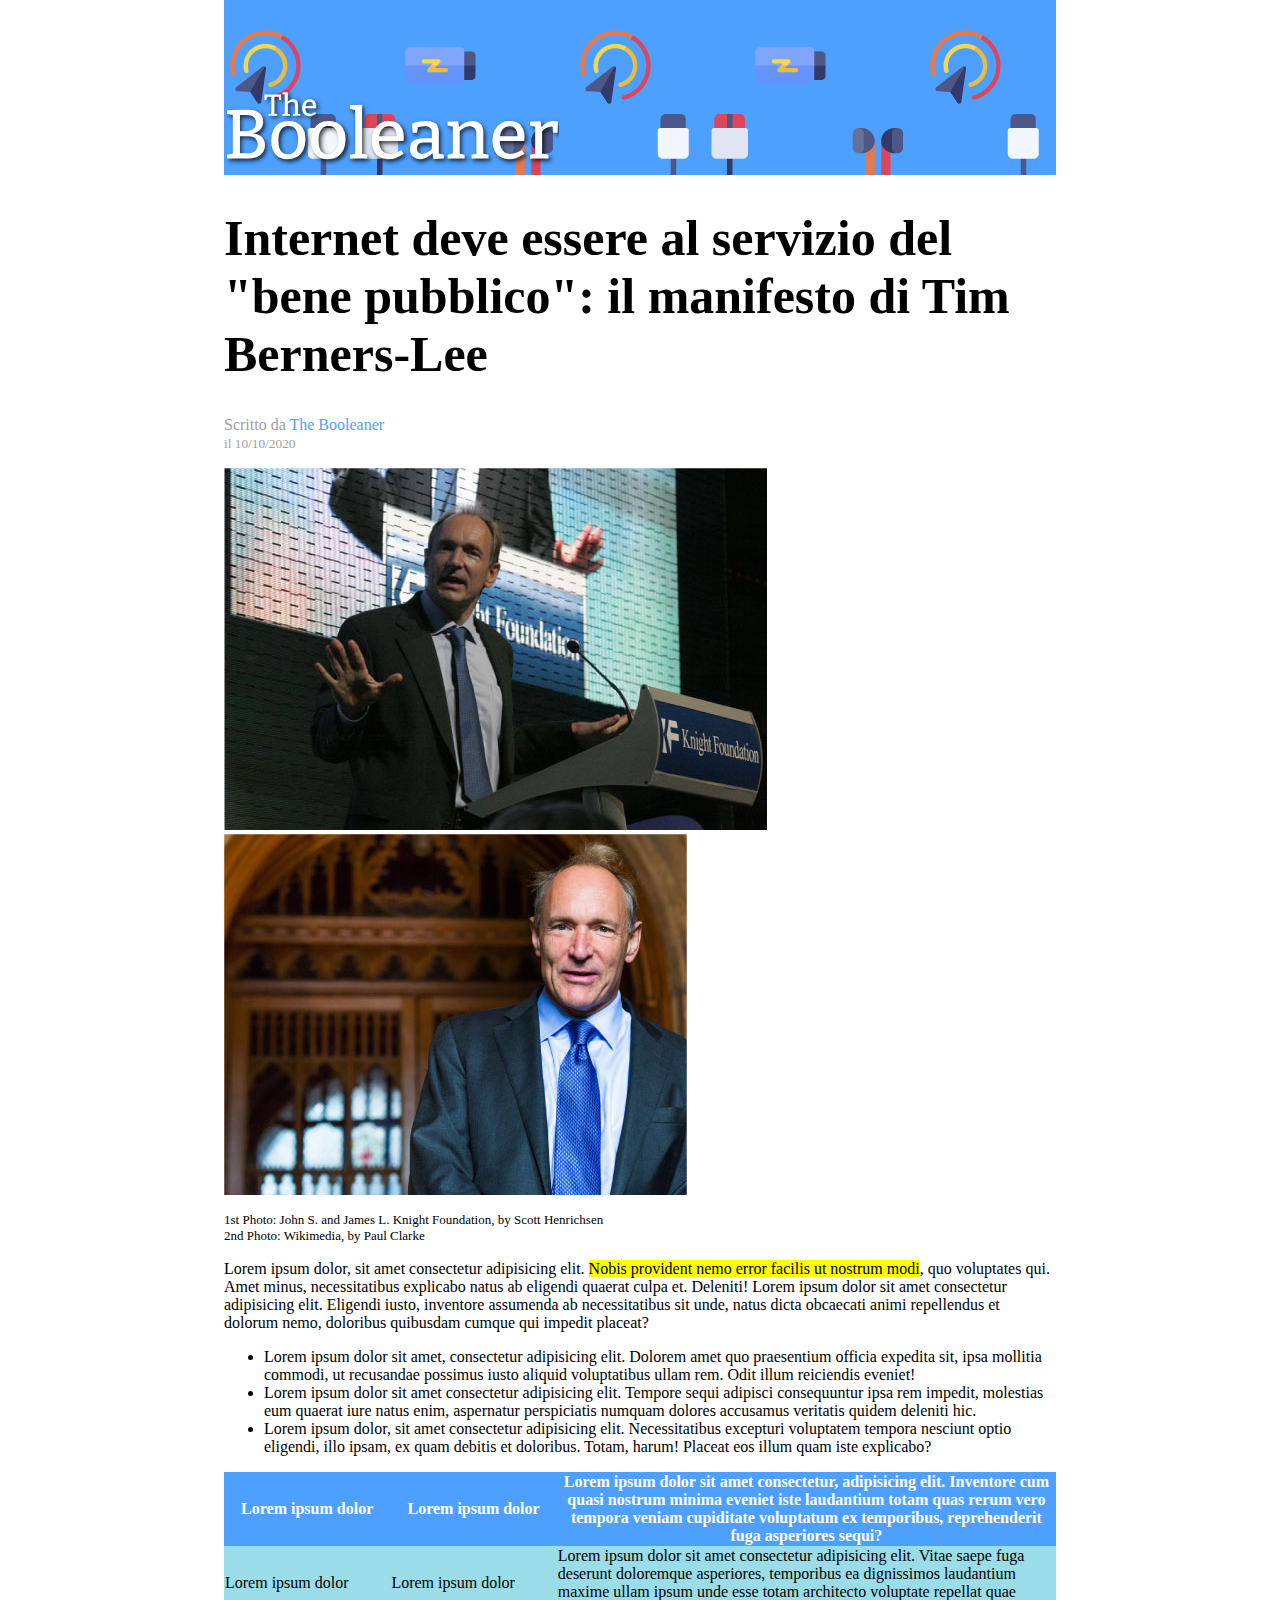
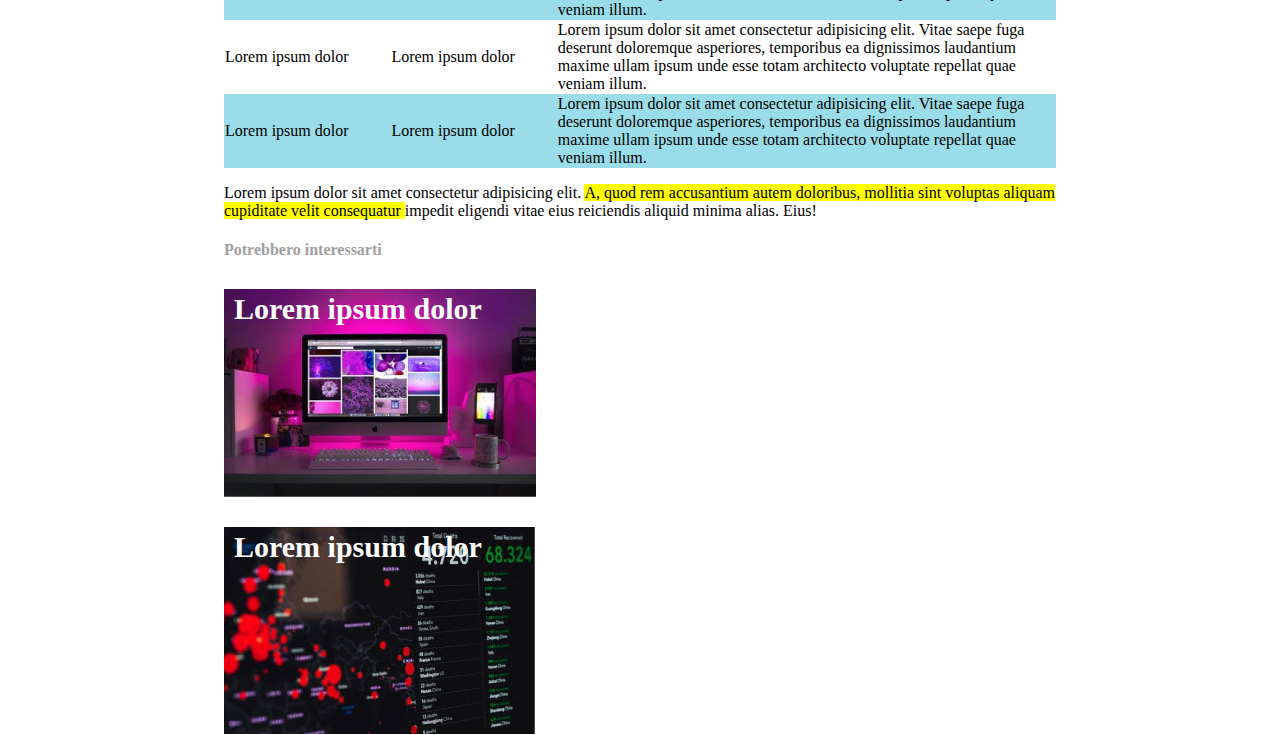
<file: index.html>
<!DOCTYPE html>
<html lang="it">
    <head>
        <meta charset="UTF-8">
        <meta http-equiv="X-UA-Compatible" content="IE=edge">
        <meta name="viewport" content="width=device-width, initial-scale=1.0">
        <title>The Booleaner</title>
        <link rel="stylesheet" href="css/style.css"/>
    </head>
    <body>
        
        <header>
            <img class="logo" src="img/logo.svg" alt="logo The Booleaner"/>

        </header>
        
        <main>
<!-- titolone -->
            <h1>Internet deve essere al servizio del "bene pubblico": il manifesto di Tim Berners-Lee</h1>
            
<!-- autore articolo  -->
            <p id="autore">
                Scritto da 
                <span class="sottotitolo1">The Booleaner</span><br/>
                <span class="sottotitolo2">il 10/10/2020</span>
            </p>
            
<!-- 1a sezione foto -->
            <div class="foto1">
                <img src="img/tim-1.jpg" alt="Tim Berners Lee parla alla Knight Foundation"/>
                <img src="img/tim-2.jpg" alt="Fotografia mezzobusto di Tim Beners Lee"/>
                <p class="didascalia">1st Photo: John S. and James L. Knight Foundation, by Scott Henrichsen <br/>2nd Photo: Wikimedia, by Paul Clarke</p>
            </div>

<!-- 1' paragrafo con frase evidenziata -->
            <p>Lorem ipsum dolor, sit amet consectetur adipisicing elit. <span class="evidenziatore">Nobis provident nemo error facilis ut nostrum modi</span>, quo voluptates qui. Amet minus, necessitatibus explicabo natus ab eligendi quaerat culpa et. Deleniti! Lorem ipsum dolor sit amet consectetur adipisicing elit. Eligendi iusto, inventore assumenda ab necessitatibus sit unde, natus dicta obcaecati animi repellendus et dolorum nemo, doloribus quibusdam cumque qui impedit placeat?</p>

<!-- lista non numerata -->
            <ul>
                <li>Lorem ipsum dolor sit amet, consectetur adipisicing elit. Dolorem amet quo praesentium officia expedita sit, ipsa mollitia commodi, ut recusandae possimus iusto aliquid voluptatibus ullam rem. Odit illum reiciendis eveniet!</li>
                <li>Lorem ipsum dolor sit amet consectetur adipisicing elit. Tempore sequi adipisci consequuntur ipsa rem impedit, molestias eum quaerat iure natus enim, aspernatur perspiciatis numquam dolores accusamus veritatis quidem deleniti hic.</li>
                <li>Lorem ipsum dolor, sit amet consectetur adipisicing elit. Necessitatibus excepturi voluptatem tempora nesciunt optio eligendi, illo ipsam, ex quam debitis et doloribus. Totam, harum! Placeat eos illum quam iste explicabo?</li>
            </ul>

<!-- tabella colorata -->
            <table>
                <tr id="primariga">
                    <th class="row1-2">Lorem ipsum dolor</th>
                    <th class="row1-2">Lorem ipsum dolor</th>
                    <th>Lorem ipsum dolor sit amet consectetur, adipisicing elit. Inventore cum quasi nostrum minima eveniet iste laudantium totam quas rerum vero tempora veniam cupiditate voluptatum ex temporibus, reprehenderit fuga asperiores sequi?</th>
                </tr>
                <tr>
                    <td >Lorem ipsum dolor</td>
                    <td>Lorem ipsum dolor</td>
                    <td>Lorem ipsum dolor sit amet consectetur adipisicing elit. Vitae saepe fuga deserunt doloremque asperiores, temporibus ea dignissimos laudantium maxime ullam ipsum unde esse totam architecto voluptate repellat quae veniam illum.</td>

                </tr>
                <tr>
                    <td>Lorem ipsum dolor</td>
                    <td>Lorem ipsum dolor</td>
                    <td>Lorem ipsum dolor sit amet consectetur adipisicing elit. Vitae saepe fuga deserunt doloremque asperiores, temporibus ea dignissimos laudantium maxime ullam ipsum unde esse totam architecto voluptate repellat quae veniam illum.</td>

                </tr>
                <tr>
                    <td>Lorem ipsum dolor</td>
                    <td>Lorem ipsum dolor</td>
                    <td>Lorem ipsum dolor sit amet consectetur adipisicing elit. Vitae saepe fuga deserunt doloremque asperiores, temporibus ea dignissimos laudantium maxime ullam ipsum unde esse totam architecto voluptate repellat quae veniam illum.</td>

                </tr>
            </table>

<!-- 2' paragrafo con frase evidenziata  -->
            <p>Lorem ipsum dolor sit amet consectetur adipisicing elit. <span class="evidenziatore">A, quod rem accusantium autem doloribus, mollitia sint voluptas aliquam cupiditate velit consequatur </span>impedit eligendi vitae eius reiciendis aliquid minima alias. Eius!</p>

            <h4>Potrebbero interessarti</h4>
            
<!-- immagini con testo sovrpposto -->
            <div class="interessi">
                <img src="img/monitor.jpg" alt="pussy desk">
                <p>Lorem ipsum dolor</p>
            </div>
            
            <div class="interessi">
                <img src="img/graph.jpg" alt="siamo nella merda">
                <p>Lorem ipsum dolor</p>
            </div>
        </main>

    </body>
</html>
</file>
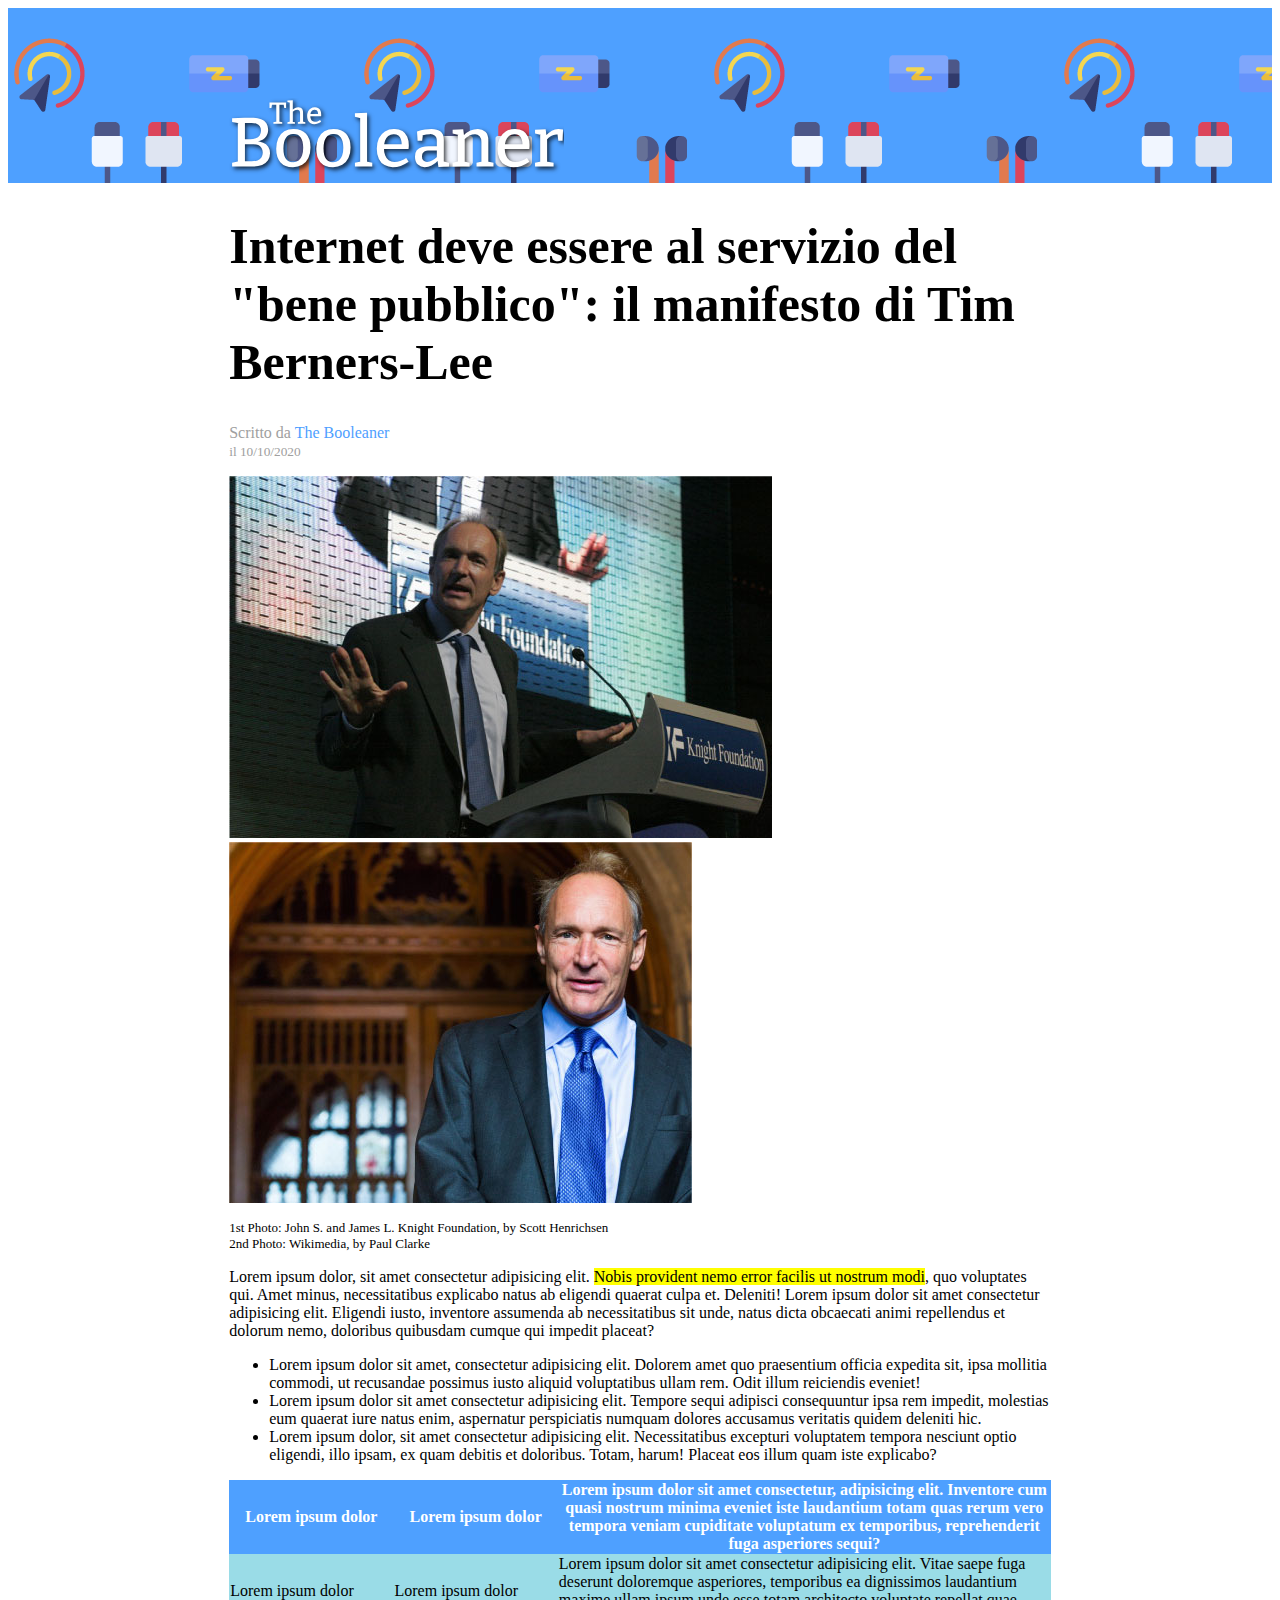
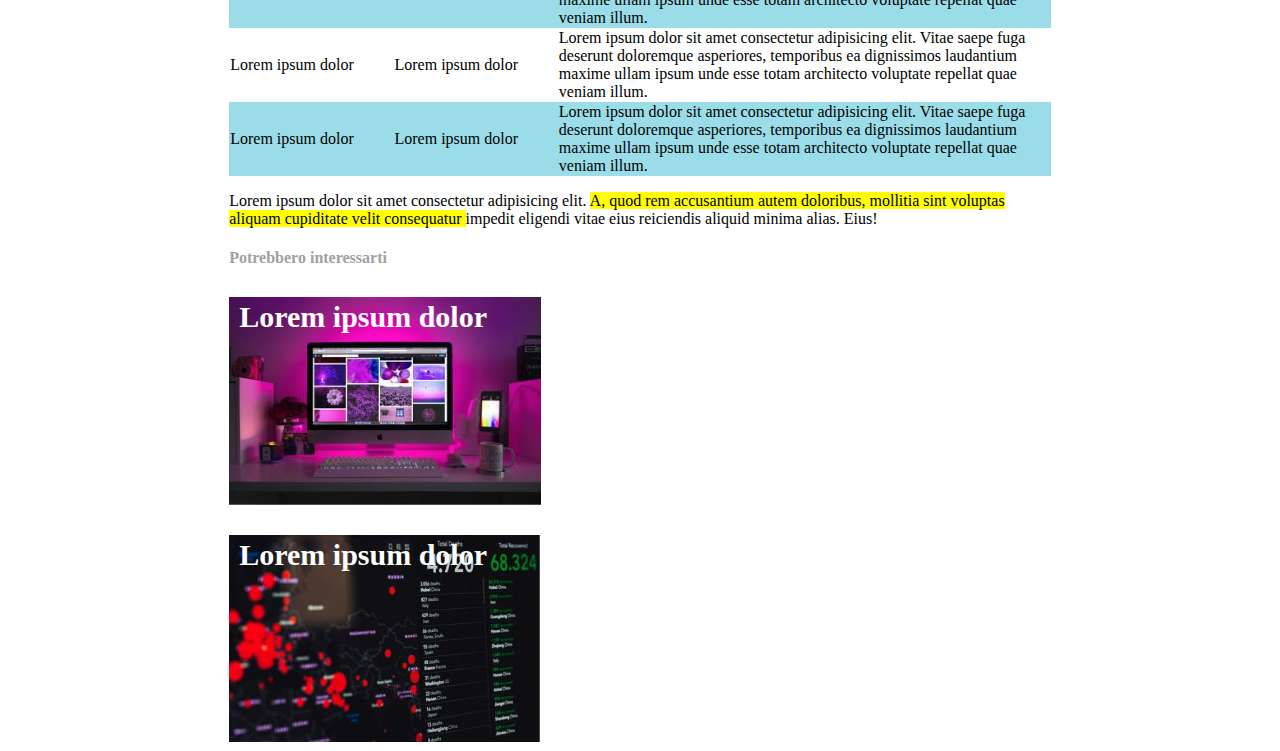
<file: bonus/index.html>
<!DOCTYPE html>
<html lang="it">
    <head>
        <meta charset="UTF-8">
        <meta http-equiv="X-UA-Compatible" content="IE=edge">
        <meta name="viewport" content="width=device-width, initial-scale=1.0">
        <title>The Booleaner</title>
        <link rel="stylesheet" href="css/style.css"/>
    </head>
    <body>
        
        <header>            
            <img class="logo" src="img/logo.svg" alt="logo The Booleaner"/>
        </header>
        
        <main>
<!-- titolone -->
            <h1>Internet deve essere al servizio del "bene pubblico": il manifesto di Tim Berners-Lee</h1>
            
<!-- autore articolo  -->
            <p id="autore">
                Scritto da 
                <span class="sottotitolo1">The Booleaner</span><br/>
                <span class="sottotitolo2">il 10/10/2020</span>
            </p>
            
<!-- 1a sezione foto -->
            <div class="foto1">
                <img src="img/tim-1.jpg" alt="Tim Berners Lee parla alla Knight Foundation"/>
                <img src="img/tim-2.jpg" alt="Fotografia mezzobusto di Tim Beners Lee"/>
                <p class="didascalia">1st Photo: John S. and James L. Knight Foundation, by Scott Henrichsen <br/>2nd Photo: Wikimedia, by Paul Clarke</p>
            </div>

<!-- 1' paragrafo con frase evidenziata -->
            <p>Lorem ipsum dolor, sit amet consectetur adipisicing elit. <span class="evidenziatore">Nobis provident nemo error facilis ut nostrum modi</span>, quo voluptates qui. Amet minus, necessitatibus explicabo natus ab eligendi quaerat culpa et. Deleniti! Lorem ipsum dolor sit amet consectetur adipisicing elit. Eligendi iusto, inventore assumenda ab necessitatibus sit unde, natus dicta obcaecati animi repellendus et dolorum nemo, doloribus quibusdam cumque qui impedit placeat?</p>

<!-- lista non numerata -->
            <ul>
                <li>Lorem ipsum dolor sit amet, consectetur adipisicing elit. Dolorem amet quo praesentium officia expedita sit, ipsa mollitia commodi, ut recusandae possimus iusto aliquid voluptatibus ullam rem. Odit illum reiciendis eveniet!</li>
                <li>Lorem ipsum dolor sit amet consectetur adipisicing elit. Tempore sequi adipisci consequuntur ipsa rem impedit, molestias eum quaerat iure natus enim, aspernatur perspiciatis numquam dolores accusamus veritatis quidem deleniti hic.</li>
                <li>Lorem ipsum dolor, sit amet consectetur adipisicing elit. Necessitatibus excepturi voluptatem tempora nesciunt optio eligendi, illo ipsam, ex quam debitis et doloribus. Totam, harum! Placeat eos illum quam iste explicabo?</li>
            </ul>

<!-- tabella colorata -->
            <table>
                <tr id="primariga">
                    <th class="row1-2">Lorem ipsum dolor</th>
                    <th class="row1-2">Lorem ipsum dolor</th>
                    <th>Lorem ipsum dolor sit amet consectetur, adipisicing elit. Inventore cum quasi nostrum minima eveniet iste laudantium totam quas rerum vero tempora veniam cupiditate voluptatum ex temporibus, reprehenderit fuga asperiores sequi?</th>
                </tr>
                <tr>
                    <td >Lorem ipsum dolor</td>
                    <td>Lorem ipsum dolor</td>
                    <td>Lorem ipsum dolor sit amet consectetur adipisicing elit. Vitae saepe fuga deserunt doloremque asperiores, temporibus ea dignissimos laudantium maxime ullam ipsum unde esse totam architecto voluptate repellat quae veniam illum.</td>

                </tr>
                <tr>
                    <td>Lorem ipsum dolor</td>
                    <td>Lorem ipsum dolor</td>
                    <td>Lorem ipsum dolor sit amet consectetur adipisicing elit. Vitae saepe fuga deserunt doloremque asperiores, temporibus ea dignissimos laudantium maxime ullam ipsum unde esse totam architecto voluptate repellat quae veniam illum.</td>

                </tr>
                <tr>
                    <td>Lorem ipsum dolor</td>
                    <td>Lorem ipsum dolor</td>
                    <td>Lorem ipsum dolor sit amet consectetur adipisicing elit. Vitae saepe fuga deserunt doloremque asperiores, temporibus ea dignissimos laudantium maxime ullam ipsum unde esse totam architecto voluptate repellat quae veniam illum.</td>

                </tr>
            </table>

<!-- 2' paragrafo con frase evidenziata  -->
            <p>Lorem ipsum dolor sit amet consectetur adipisicing elit. <span class="evidenziatore">A, quod rem accusantium autem doloribus, mollitia sint voluptas aliquam cupiditate velit consequatur </span>impedit eligendi vitae eius reiciendis aliquid minima alias. Eius!</p>

            <h4>Potrebbero interessarti</h4>
            
<!-- immagini con testo sovrpposto -->
            <div class="interessi">
                <img src="img/monitor.jpg" alt="pussy desk">
                <p>Lorem ipsum dolor</p>
            </div>
            
            <div class="interessi">
                <img src="img/graph.jpg" alt="siamo nella merda">
                <p>Lorem ipsum dolor</p>
            </div>
        </main>

    </body>
</html>
</file>
<file: css/style.css>
body{   
    margin: auto;
    width: 65%;
    font-weight: 500;
}

header {
    position: relative;
    height: 175px;
    background: #4ea0ff url('../img/pattern.png') repeat-x;
}

.logo{
    height: 85px;
    position: absolute;
    bottom: 0px;
}

                /* fine header e inizio stilizzazione main */
    
h1{
    font-size: 50px;
}

#autore{
    color:rgb(160, 160, 160);
}

.sottotitolo1{
    color: #4ea0ff;
}

.sottotitolo2{
    font-size: smaller;
}

.didascalia{
    font-size: small;
}
.evidenziatore{
    background-color: yellow;
}

                /* inizio stile tabella */

table {
    border-collapse: collapse;
    width: 100%;
  }

#primariga{
    background-color: #4ea0ff;
    color: white;
}

tr:nth-child(even){
    background-color: #9adce7;
}

.row1-2{
    width: 20%;
}

/* fine stile tabella e inizio stile e posizione immagini */

h4{
    color:rgb(160, 160, 160); ;
}

.interessi{
    position: relative;
    height: 208px;
    width: 312px;
}

.interessi img{
    position: absolute;
}

.interessi p{
  position: relative;
  top: 3px;
  left: 10px;
  color: white;
  font-weight: 600; 
  font-size: 30px; 
}
</file>
<file: bonus/css/style.css>
main{   
    margin: auto;
    width: 65%;
   
}

header {
    position: relative;
    height: 175px;
    background: #4ea0ff url('../img/pattern.png') repeat-x;
}

.logo{

    height: 85px;
    position: absolute;
    bottom: 0px;
    left: 17.5%;
}

                /* fine header e inizio stilizzazione main */
    
h1{
    font-size: 50px;
}

#autore{
    color:rgb(160, 160, 160);
}

.sottotitolo1{
    color: #4ea0ff;
}

.sottotitolo2{
    font-size: smaller;
}

.didascalia{
    font-size: small;
}
.evidenziatore{
    background-color: yellow;
}

                /* inizio stile tabella */

table {
    border-collapse: collapse;
    width: 100%;
  }

#primariga{
    background-color: #4ea0ff;
    color: white;
}

tr:nth-child(even){
    background-color: #9adce7;
}

.row1-2{
    width: 20%;
}

/* fine stile tabella e inizio stile e posizione immagini */

h4{
    color:rgb(160, 160, 160); ;
}

.interessi{
    position: relative;
    height: 208px;
    width: 312px;
}

.interessi img{
    position: absolute;
}

.interessi p{
  position: relative;
  top: 3px;
  left: 10px;
  color: white;
  font-weight: 600; 
  font-size: 30px; 
}
</file>
